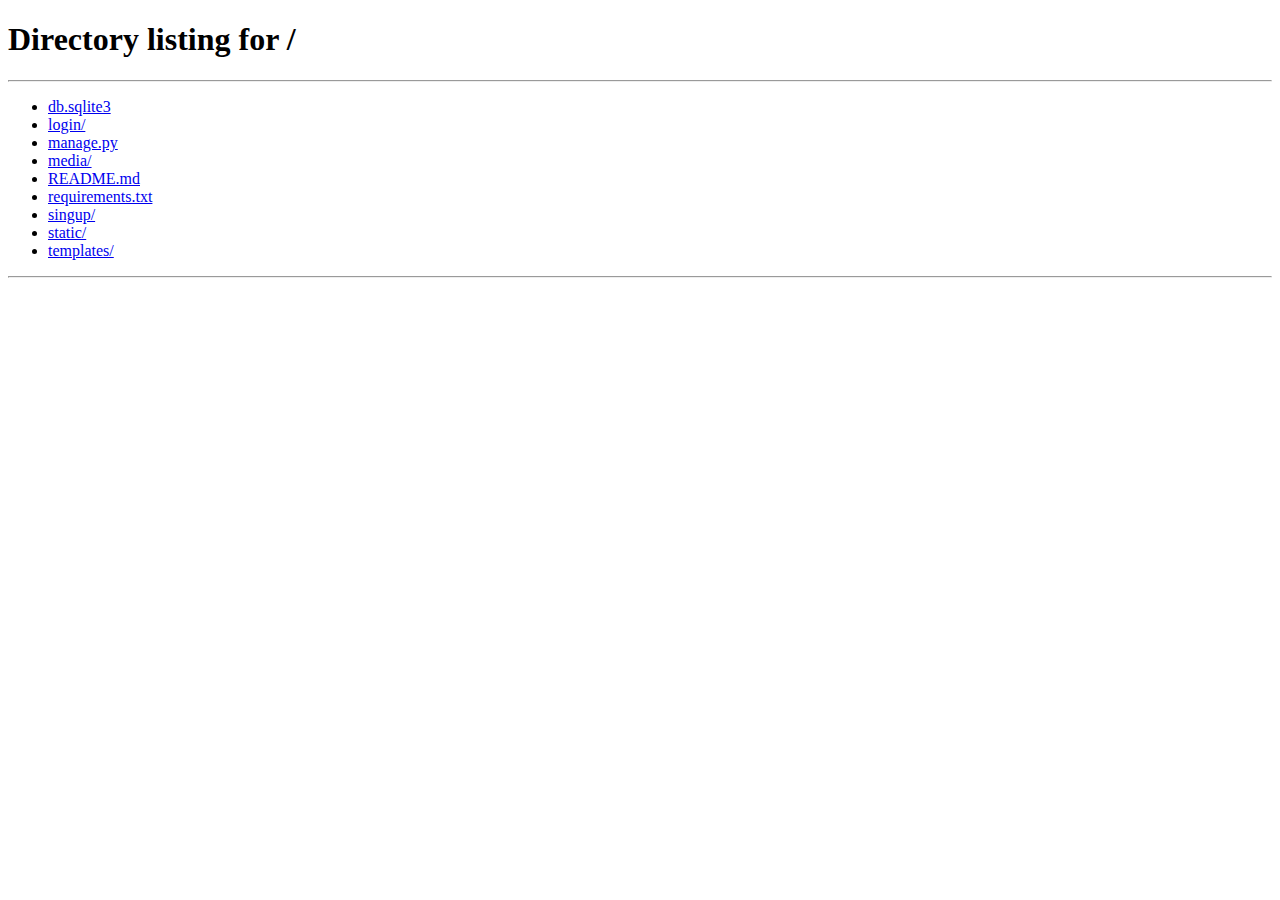
<file: templates/registration/password_reset_done.html>
<!DOCTYPE html>
<html lang="en">

<head>
    <meta charset="UTF-8">
    <meta http-equiv="X-UA-Compatible" content="IE=edge">
    <meta name="viewport" content="width=device-width, initial-scale=1.0">
    <title>Document</title>
</head>

<body>
    <script>
        alert('Email has been Send')
        window.location.href = "/";
    </script>
</body>

</html>
</file>
